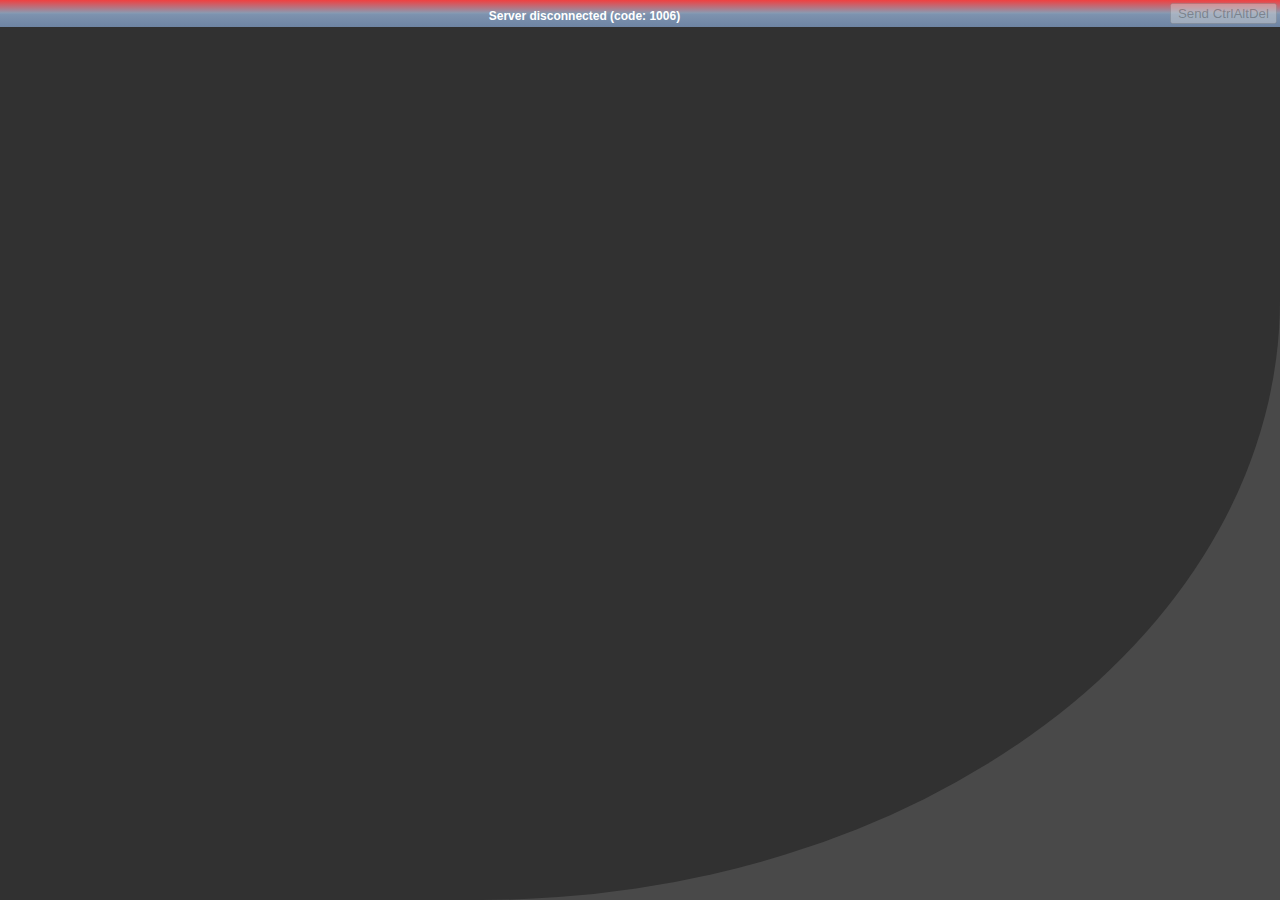
<file: html/index.html>
<!DOCTYPE html>
<html>
<head>

    <!--
    noVNC example: simple example using default UI
    Copyright (C) 2012 Joel Martin
    Copyright (C) 2013 Samuel Mannehed for Cendio AB
    noVNC is licensed under the MPL 2.0 (see LICENSE.txt)
    This file is licensed under the 2-Clause BSD license (see LICENSE.txt).

    Connect parameters are provided in query string:
        http://example.com/?host=HOST&port=PORT&encrypt=1&true_color=1
    -->
    <title>noVNC</title>

    <meta charset="utf-8">

    <!-- Always force latest IE rendering engine (even in intranet) & Chrome Frame
                Remove this if you use the .htaccess -->
    <meta http-equiv="X-UA-Compatible" content="IE=edge,chrome=1">

    <!-- Apple iOS Safari settings -->
    <meta name="viewport" content="width=device-width, initial-scale=1.0, maximum-scale=1.0, user-scalable=no">
    <meta name="apple-mobile-web-app-capable" content="yes" />
    <meta name="apple-mobile-web-app-status-bar-style" content="black-translucent" />
    <!-- App Start Icon  -->
    <link rel="apple-touch-startup-image" href="images/screen_320x460.png" />
    <!-- For iOS devices set the icon to use if user bookmarks app on their homescreen -->
    <link rel="apple-touch-icon" href="images/screen_57x57.png">
    <!--
    <link rel="apple-touch-icon-precomposed" href="images/screen_57x57.png" />
    -->


    <!-- Stylesheets -->
    <link rel="stylesheet" href="include/base.css" title="plain">

     <!--
    <script type='text/javascript'
        src='http://getfirebug.com/releases/lite/1.2/firebug-lite-compressed.js'></script>
    -->
        <script src="include/util.js"></script>
</head>

<body style="margin: 0px;">
    <div id="noVNC_screen">
            <div id="noVNC_status_bar" class="noVNC_status_bar" style="margin-top: 0px;">
                <table border=0 width="100%"><tr>
                    <td><div id="noVNC_status" style="position: relative; height: auto;">
                        Loading
                    </div></td>
                    <td width="1%"><div id="noVNC_buttons">
                        <input type=button value="Send CtrlAltDel"
                            id="sendCtrlAltDelButton">
                        <span id="noVNC_xvp_buttons">
                        <input type=button value="Shutdown"
                            id="xvpShutdownButton">
                        <input type=button value="Reboot"
                            id="xvpRebootButton">
                        <input type=button value="Reset"
                            id="xvpResetButton">
                        </span>
                            </div></td>
                </tr></table>
            </div>
            <canvas id="noVNC_canvas" width="640px" height="20px">
                Canvas not supported.
            </canvas>
        </div>

        <script>
        /*jslint white: false */
        /*global window, $, Util, RFB, */
        "use strict";

        // Load supporting scripts
        Util.load_scripts(["webutil.js", "base64.js", "websock.js", "des.js",
                           "keysymdef.js", "keyboard.js", "input.js", "display.js",
                           "jsunzip.js", "rfb.js", "keysym.js"]);

        var rfb;
        var resizeTimeout;


        function UIresize() {
            if (WebUtil.getQueryVar('resize', false)) {
                var innerW = window.innerWidth;
                var innerH = window.innerHeight;
                var controlbarH = $D('noVNC_status_bar').offsetHeight;
                var padding = 5;
                if (innerW !== undefined && innerH !== undefined)
                    rfb.setDesktopSize(innerW, innerH - controlbarH - padding);
            }
        }
        function FBUComplete(rfb, fbu) {
            UIresize();
            rfb.set_onFBUComplete(function() { });
        }
        function passwordRequired(rfb) {
            var msg;
            msg = '<form onsubmit="return setPassword();"';
            msg += '  style="margin-bottom: 0px">';
            msg += 'Password Required: ';
            msg += '<input type=password size=10 id="password_input" class="noVNC_status">';
            msg += '<\/form>';
            $D('noVNC_status_bar').setAttribute("class", "noVNC_status_warn");
            $D('noVNC_status').innerHTML = msg;
        }
        function setPassword() {
            rfb.sendPassword($D('password_input').value);
            return false;
        }
        function sendCtrlAltDel() {
            rfb.sendCtrlAltDel();
            return false;
        }
        function xvpShutdown() {
            rfb.xvpShutdown();
            return false;
        }
        function xvpReboot() {
            rfb.xvpReboot();
            return false;
        }
        function xvpReset() {
            rfb.xvpReset();
            return false;
        }
        function updateState(rfb, state, oldstate, msg) {
            var s, sb, cad, level;
            s = $D('noVNC_status');
            sb = $D('noVNC_status_bar');
            cad = $D('sendCtrlAltDelButton');
            switch (state) {
                case 'failed':       level = "error";  break;
                case 'fatal':        level = "error";  break;
                case 'normal':       level = "normal"; break;
                case 'disconnected': level = "normal"; break;
                case 'loaded':       level = "normal"; break;
                default:             level = "warn";   break;
            }

            if (state === "normal") {
                cad.disabled = false;
            } else {
                cad.disabled = true;
                xvpInit(0);
            }

            if (typeof(msg) !== 'undefined') {
                sb.setAttribute("class", "noVNC_status_" + level);
                s.innerHTML = msg;
            }
        }

        window.onresize = function () {
            // When the window has been resized, wait until the size remains
            // the same for 0.5 seconds before sending the request for changing
            // the resolution of the session
            clearTimeout(resizeTimeout);
            resizeTimeout = setTimeout(function(){
                UIresize();
            }, 500);
        };

        function xvpInit(ver) {
            var xvpbuttons;
            xvpbuttons = $D('noVNC_xvp_buttons');
            if (ver >= 1) {
                xvpbuttons.style.display = 'inline';
            } else {
                xvpbuttons.style.display = 'none';
            }
        }

        window.onscriptsload = function () {
            var host, port, password, path, token;

            $D('sendCtrlAltDelButton').style.display = "inline";
            $D('sendCtrlAltDelButton').onclick = sendCtrlAltDel;
            $D('xvpShutdownButton').onclick = xvpShutdown;
            $D('xvpRebootButton').onclick = xvpReboot;
            $D('xvpResetButton').onclick = xvpReset;

            WebUtil.init_logging(WebUtil.getQueryVar('logging', 'warn'));
            document.title = unescape(WebUtil.getQueryVar('title', 'noVNC'));
            // By default, use the host and port of server that served this file
            host = WebUtil.getQueryVar('host', window.location.hostname);
            port = WebUtil.getQueryVar('port', window.location.port);

            // if port == 80 (or 443) then it won't be present and should be
            // set manually
            if (!port) {
                if (window.location.protocol.substring(0,5) == 'https') {
                    port = 443;
                }
                else if (window.location.protocol.substring(0,4) == 'http') {
                    port = 80;
                }
            }

            // If a token variable is passed in, set the parameter in a cookie.
            // This is used by nova-novncproxy.
            token = WebUtil.getQueryVar('token', null);
            if (token) {
                WebUtil.createCookie('token', token, 1)
            }

            password = WebUtil.getQueryVar('password', '');
            path = WebUtil.getQueryVar('path', 'websockify');

            if ((!host) || (!port)) {
                updateState('failed',
                    "Must specify host and port in URL");
                return;
            }

            try {
                rfb = new RFB({'target':       $D('noVNC_canvas'),
                               'encrypt':      WebUtil.getQueryVar('encrypt',
                                        (window.location.protocol === "https:")),
                               'repeaterID':   WebUtil.getQueryVar('repeaterID', ''),
                               'true_color':   WebUtil.getQueryVar('true_color', true),
                               'local_cursor': WebUtil.getQueryVar('cursor', true),
                               'shared':       WebUtil.getQueryVar('shared', true),
                               'view_only':    WebUtil.getQueryVar('view_only', false),
                               'onUpdateState':  updateState,
                               'onXvpInit':    xvpInit,
                               'onPasswordRequired':  passwordRequired,
                               'onFBUComplete': FBUComplete});
            } catch (exc) {
                UI.updateState(null, 'fatal', null, 'Unable to create RFB client -- ' + exc);
                return; // don't continue trying to connect
            }

            rfb.connect(host, port, password, path);
        };
        </script>

    </body>
</html>
</file>
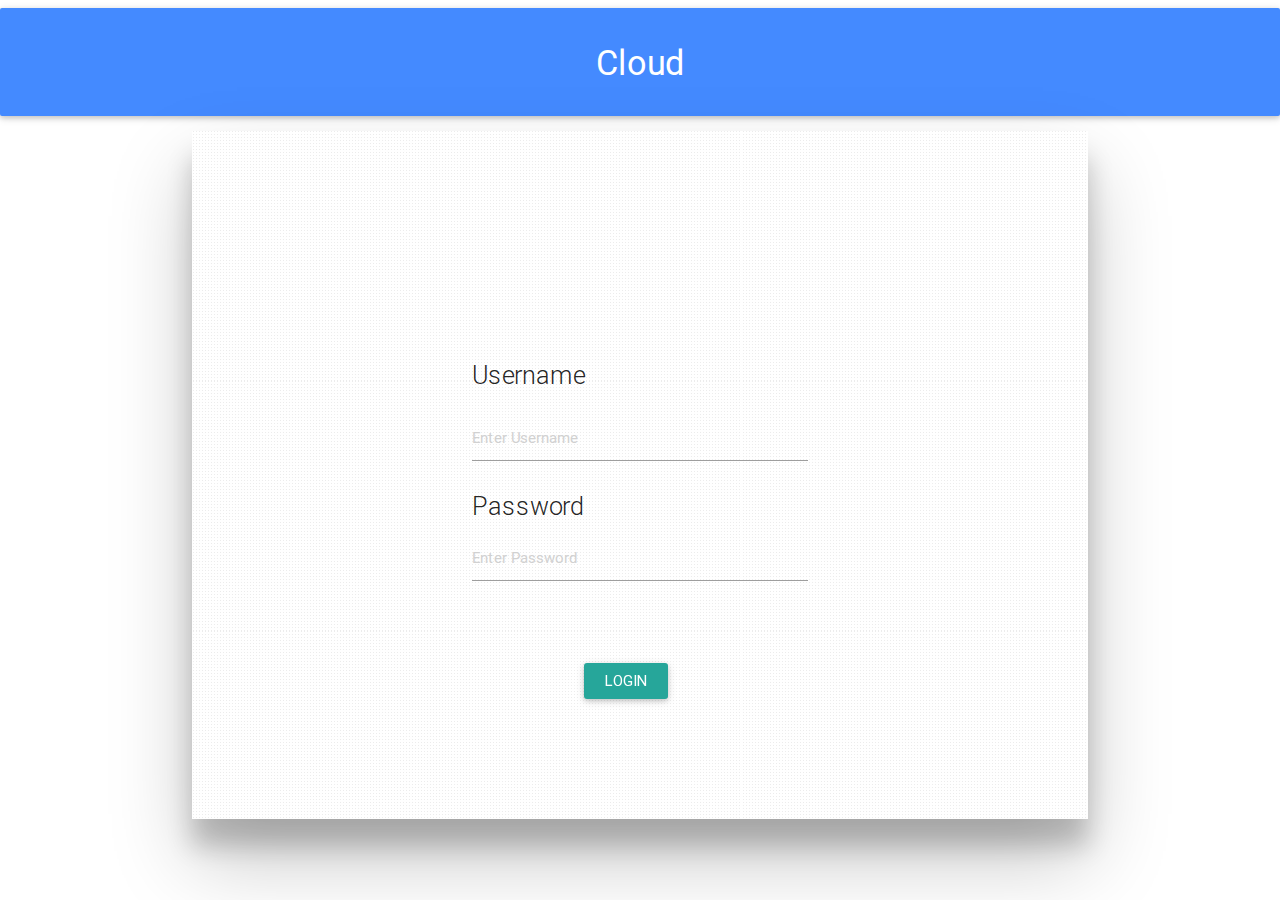
<file: html/materialize/index.html>
<!DOCTYPE html>
  <html>
    <head>
      <!--Import Google Icon Font-->
      <link href="http://fonts.googleapis.com/icon?family=Material+Icons" rel="stylesheet">
      <!--Import materialize.css-->
      <link type="text/css" rel="stylesheet" href="css/materialize.min.css"  media="screen,projection"/>
      <link type="text/css" rel="stylesheet" href="css/akash.css"  media="screen,projection"/>
      <!--Let browser know website is optimized for mobile-->
      <meta name="viewport" content="width=device-width, initial-scale=1.0"/>

      <!--Import jQuery before materialize.js-->
      <script type="text/javascript" src="https://code.jquery.com/jquery-2.1.1.min.js"></script>
      <script type="text/javascript" src="js/materialize.min.js"></script>
    </head>

    <body>
	<form  action="http://192.168.43.163/cgi-bin/login.py" method="post">
 	 <div class="card-panel blue accent-2 white-text flow-text center-align " ><h4>Cloud</h4></div>
	 <div class="container z-depth-5">
	<div class="row">
	<div class="col m6 offset-m3 offset-s3" >
		<h1 class="flow-text">Username</h1>  <input type="text" name="username" placeholder="Enter Username" />
	</div>
	<div class="col m6 offset-m3 offset-s3">
		<h4 class="flow-text">Password</h4>  <input type="password" name="password" placeholder="Enter Password" />
	</div>
	<div class="col m6 offset-m3 offset-s3">
	<br/>
	<br/>
	<br/>
	<input class="btn col m3  offset-m4  offset-s4 waves-effect waves-light" value="login" type="submit">
		

	</div>
	</div>	
	</div>
</form>
	
	
	
	
	 
	</body>
  </html>
</file>
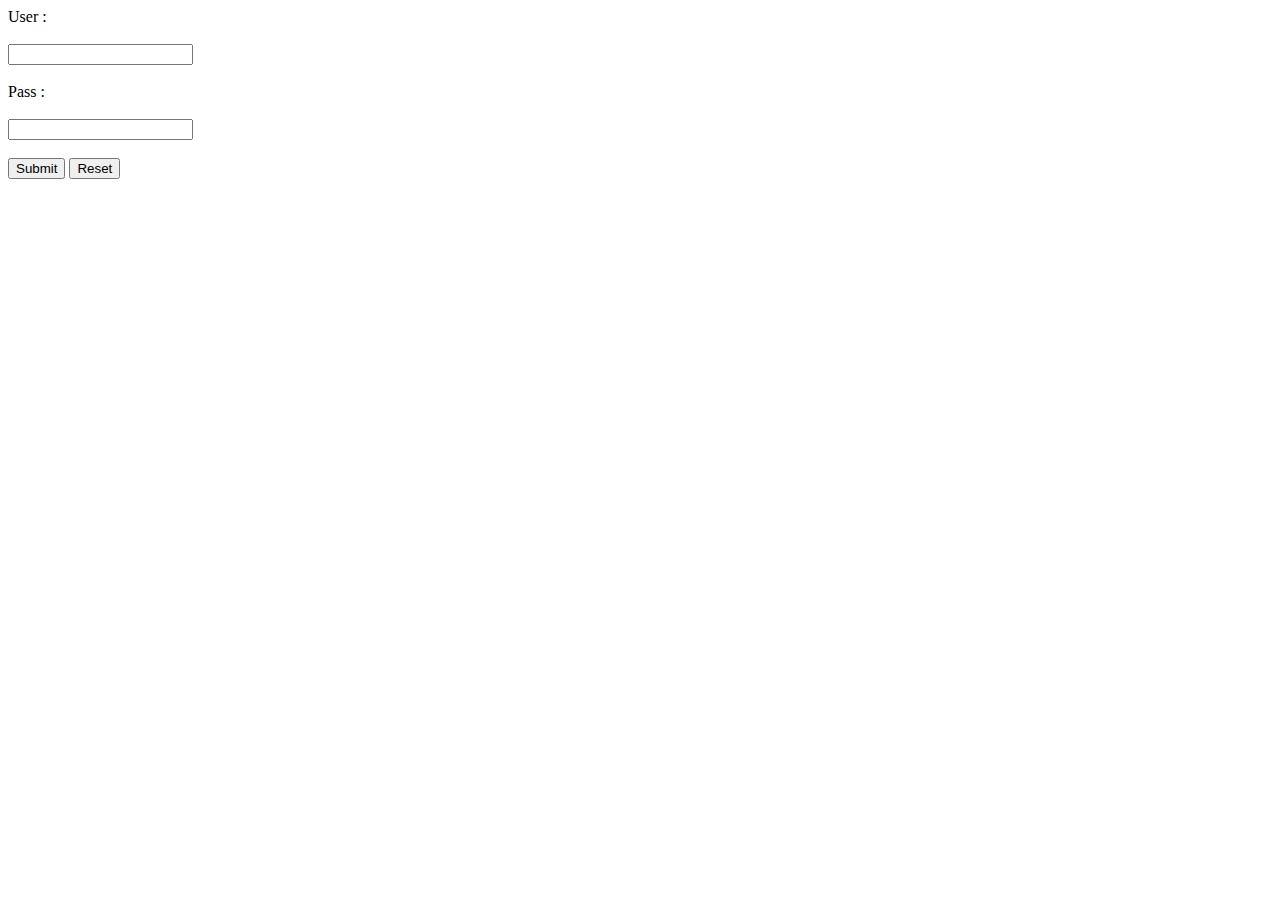
<file: html/existing.html>
<html>
<head></head>
<body>
<form action="http://192.168.43.163/cgi-bin/existing.py">	
User : 
<br />
<br />
<input name='existing_user'  type='text' />
<br />
<br />
Pass :
<br />
<br />
<input type='password' name="existing_pass" />
<br />
<br />	
<input type="submit" />
<input type="reset" />
	
	
</body>
</html>
</file>
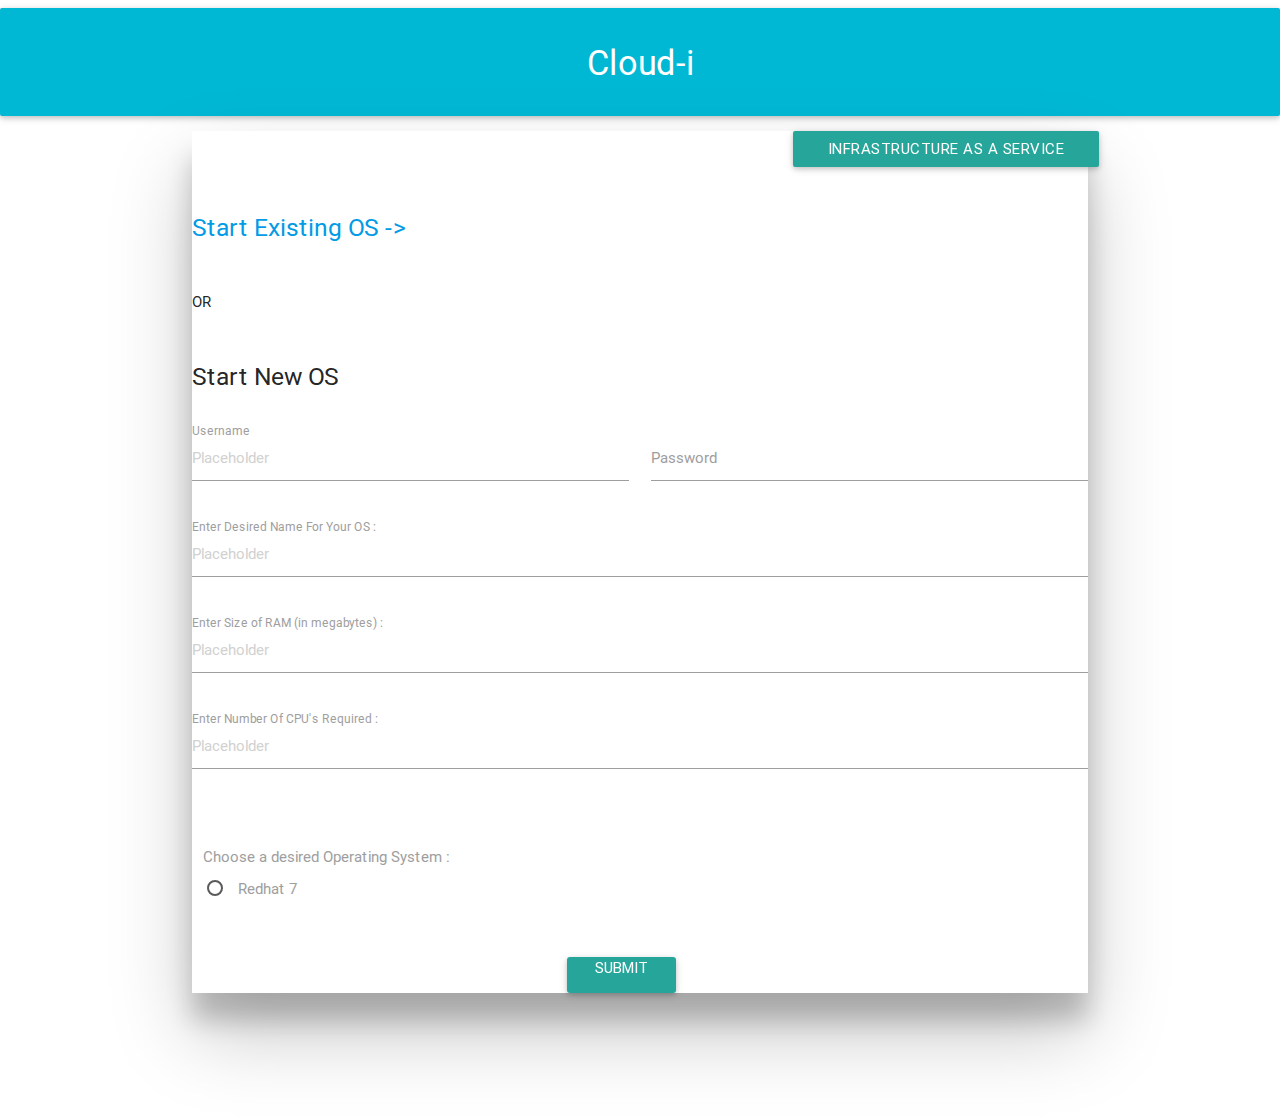
<file: html/iaas.html>
<html>
 <head>
      <!--Import Google Icon Font-->
    <!--Import Google Icon Font-->
      <link href="http://fonts.googleapis.com/icon?family=Material+Icons" rel="stylesheet">
      <!--Import materialize.css-->
      <link type="text/css" rel="stylesheet" href="css/materialize.min.css"  media="screen,projection"/>
      <link type="text/css" rel="stylesheet" href="css/akash.css"  media="screen,projection"/>
      <!--Let browser know website is optimized for mobile-->
      <meta name="viewport" content="width=device-width, initial-scale=1.0"/>

      <!--Import jQuery before materialize.js-->
      <script type="text/javascript" src="https://code.jquery.com/jquery-2.1.1.min.js"></script>
      <script type="text/javascript" src="js/materialize.min.js"></script>
    <title>IAAS</title>

	
    </head>

    <body>

<form  action="http://192.168.43.163/cgi-bin/iaas.py" method="post">
   <div class="card-panel cyan accent-4 white-text flow-text center-align "><h4>Cloud-i</h4></div>
   <div class="container z-depth-5">

    <div class="row">
      <div class=" btn col m4 s8 l4 offset-m8 offset-l8 offset-s2 waves-effect waves-light">Infrastructure As A Service</div>
    </div>
    <div class="row">
        <div class="input-field col s6">
				<h5><a href="http://192.168.43.163/existing.html" float="right">Start Existing OS -> </a></h5>

        </div>
    </div>
    <div class="row">
        <div class="input-field col s6">
				<h6 float="right">OR</h6>
				
        </div>
    </div>
	<div class="row">
        <div class="input-field col s6">
				<h5 float="right">Start New OS</h5>
				
        </div>
    </div>

      <div class="row">
        <div class="input-field col s6">
          <input name="iaas_user" placeholder="Placeholder" id="first_name" type="text" class="validate">
          <label for="first_name">Username</label>
        </div>
        <div class="input-field col s6">
          <input name="iaas_pass" id="password" type="password" class="validate">
          <label for="password">Password</label>
        </div>
      </div>
      <div class="row">
        <div class="input-field col s12">
          <input name="name" placeholder="Placeholder" id="first_name" type="text" class="validate">
          <label for="first_name">Enter Desired Name For Your OS : </label>
        </div>
       
      </div>

      <div class="row">
        <div class="input-field col s12">
          <input name="ram" placeholder="Placeholder" id="first_name" type="text" class="validate">
          <label for="first_name">Enter Size of RAM (in megabytes) : </label>
        </div>
       
      </div>
       <div class="row">
        <div class="input-field col s12">
          <input name="cpu" placeholder="Placeholder" id="first_name" type="text" class="validate">
          <label for="first_name">Enter Number Of CPU's Required : </label>
        </div>
       
      </div>
      <div class="row">
          <div class="input-field col s12">
            <div class="input-field col s12">
            <label for="Choose"> Choose a desired Operating System :</label>
            </div>
          </div>
          <div class="input-field col s12">

            <p>
              <input class="with-gap" name="os" value="rhel7" type="radio"  id="test1"  />
              <label for="test1">Redhat 7</label>
            </p>
           
           
         </div>


         <div class="col m6 offset-m3 offset-s3">
            <br/>
            <br/>
            <br/>
            <input class="btn col m3  offset-m4  offset-s4 waves-effect waves-light" value="Submit" type="submit">
            

        </div>
      </div>
     
     
  
</div>
<br /><br /><br /><br />
</form>



</body>

</html>
</file>
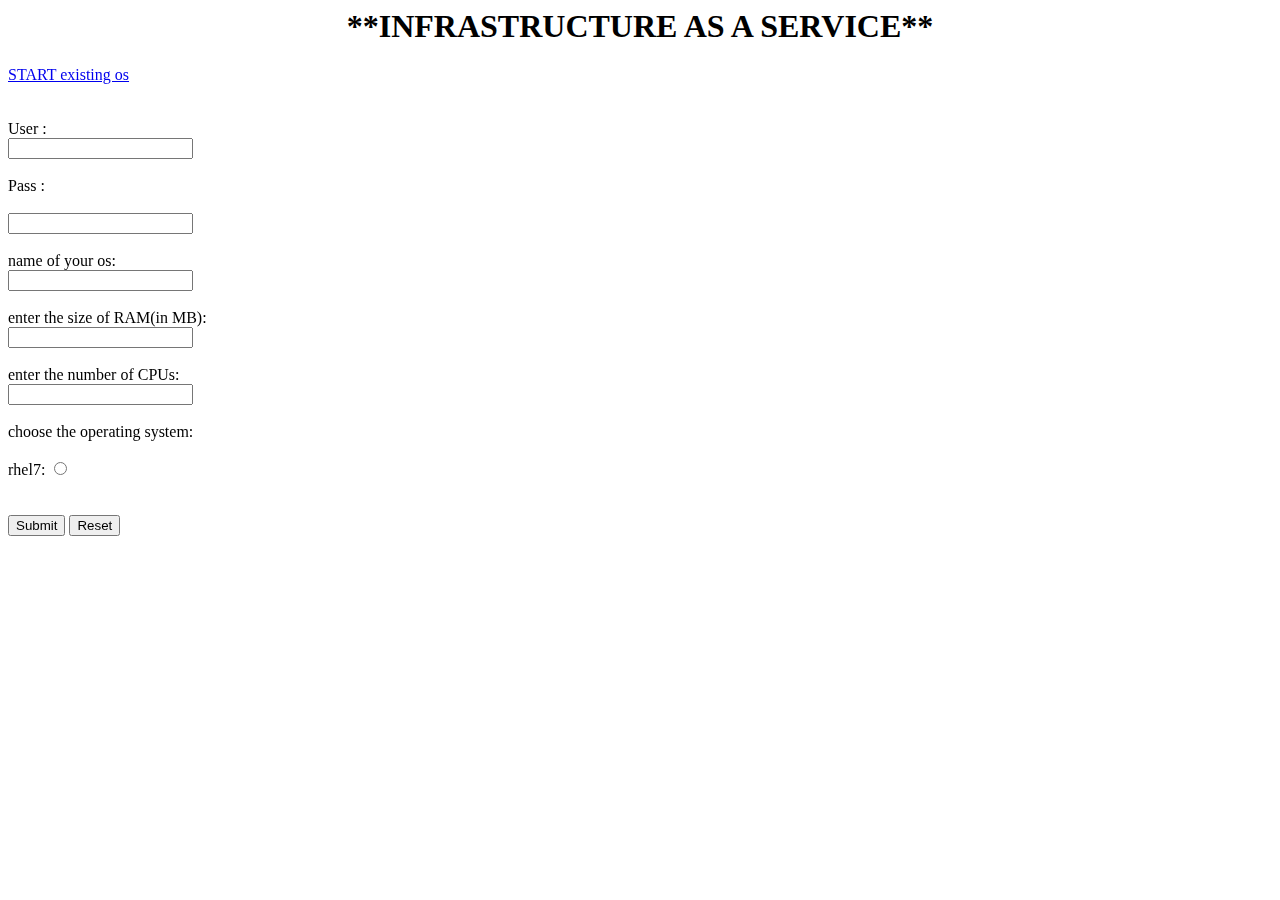
<file: html/iaas1.html>
<style>
div.d
{
position: fixed;

height: 100%;
width:20%;
}
</style>


<html>
<center><h1>**INFRASTRUCTURE AS A SERVICE**</h1></center>
<div class='d'>
<form action="http://192.168.43.163/cgi-bin/iaas.py">
<a href="http://192.168.43.163/existing.html" float="right">START existing os</a>
<br />
<br />
<br />
  User : 
<br />
<input name='iaas_user'  type='text' />
<br />
<br />
Pass :
 <br />
<br />
<input type='password' name="iaas_pass" />
<br />
<br />
name of your os:<input name='name'  type='text' />
<br />
<br />
enter the size of RAM(in MB):
<br />
<input type='text' name='ram' />
<br />
<br />
enter the number of CPUs:
<br />
<input type='text' name='cpu' />
<br />
<br />
choose the operating system:
<br />
<br />
rhel7:  <input type='radio' name='os' value="rhel7" />


<br />
<br />
<br />

<input type='submit' />
<input type='reset' />
<br />
<br />


</html>
</file>
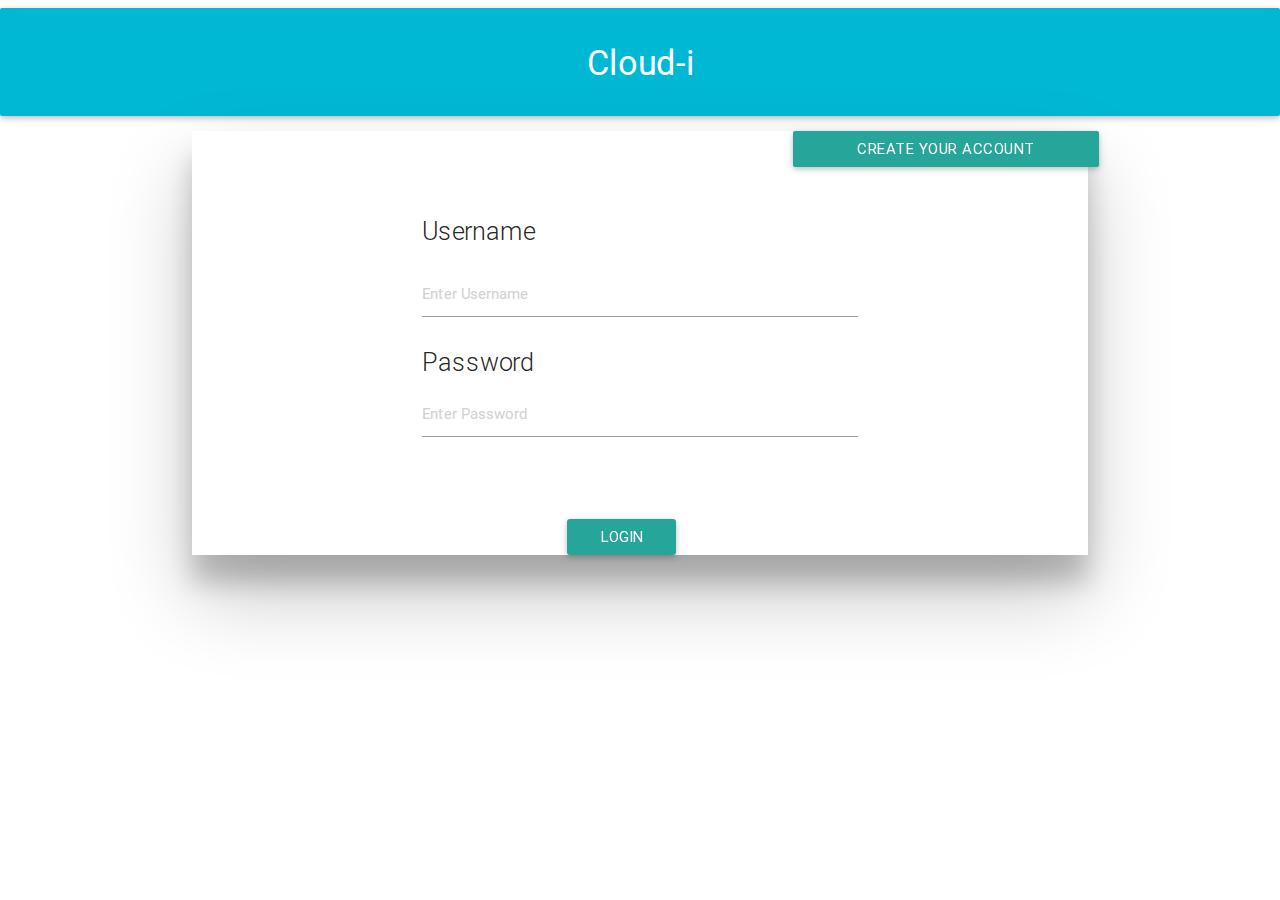
<file: html/index1.html>
<!DOCTYPE html>
  <html>
    <head>
      <!--Import Google Icon Font-->
      <link href="http://fonts.googleapis.com/icon?family=Material+Icons" rel="stylesheet">
      <!--Import materialize.css-->
      <link type="text/css" rel="stylesheet" href="css/materialize.min.css"  media="screen,projection"/>
      <link type="text/css" rel="stylesheet" href="css/akash.css"  media="screen,projection"/>
      <!--Let browser know website is optimized for mobile-->
      <meta name="viewport" content="width=device-width, initial-scale=1.0"/>

      <!--Import jQuery before materialize.js-->
      <script type="text/javascript" src="https://code.jquery.com/jquery-2.1.1.min.js"></script>
      <script type="text/javascript" src="js/materialize.min.js"></script>

	<script>
	function signup()
		{
		document.location="http://192.168.43.163/signup.html"
		}

	</script>
    </head>

    <body>
	<form  action="http://192.168.43.163/cgi-bin/login.py" method="post">
 	 <div class="card-panel cyan accent-4 white-text flow-text center-align " ><h4>Cloud-i</h4></div>
	 <div class="container z-depth-5">
		<div class="row">
			<div class=" btn col m4 s8 l4 offset-m8 offset-l8 offset-s2 waves-effect waves-light" onclick="signup()">Create Your Account</div>
		</div>
		<div class="row">
			<div class="col m6 offset-m3 offset-s3" >
				<h1 class="flow-text">Username</h1>  <input type="text" name="username" placeholder="Enter Username" />
			</div>
			<div class="col m6 offset-m3 offset-s3">
				<h4 class="flow-text">Password</h4>  <input type="password" name="password" placeholder="Enter Password" />
			</div>
		<div class="col m6 offset-m3 offset-s3">
		<br/>
		<br/>
		<br/>
		<input class="btn col m3  offset-m4  offset-s4 waves-effect waves-light" value="login" type="submit">
		

		</div>
		</div>	
	</div>
<br /><br /><br /><br />
</form>
	
	
	
	
	 
	</body>
  </html>
</file>
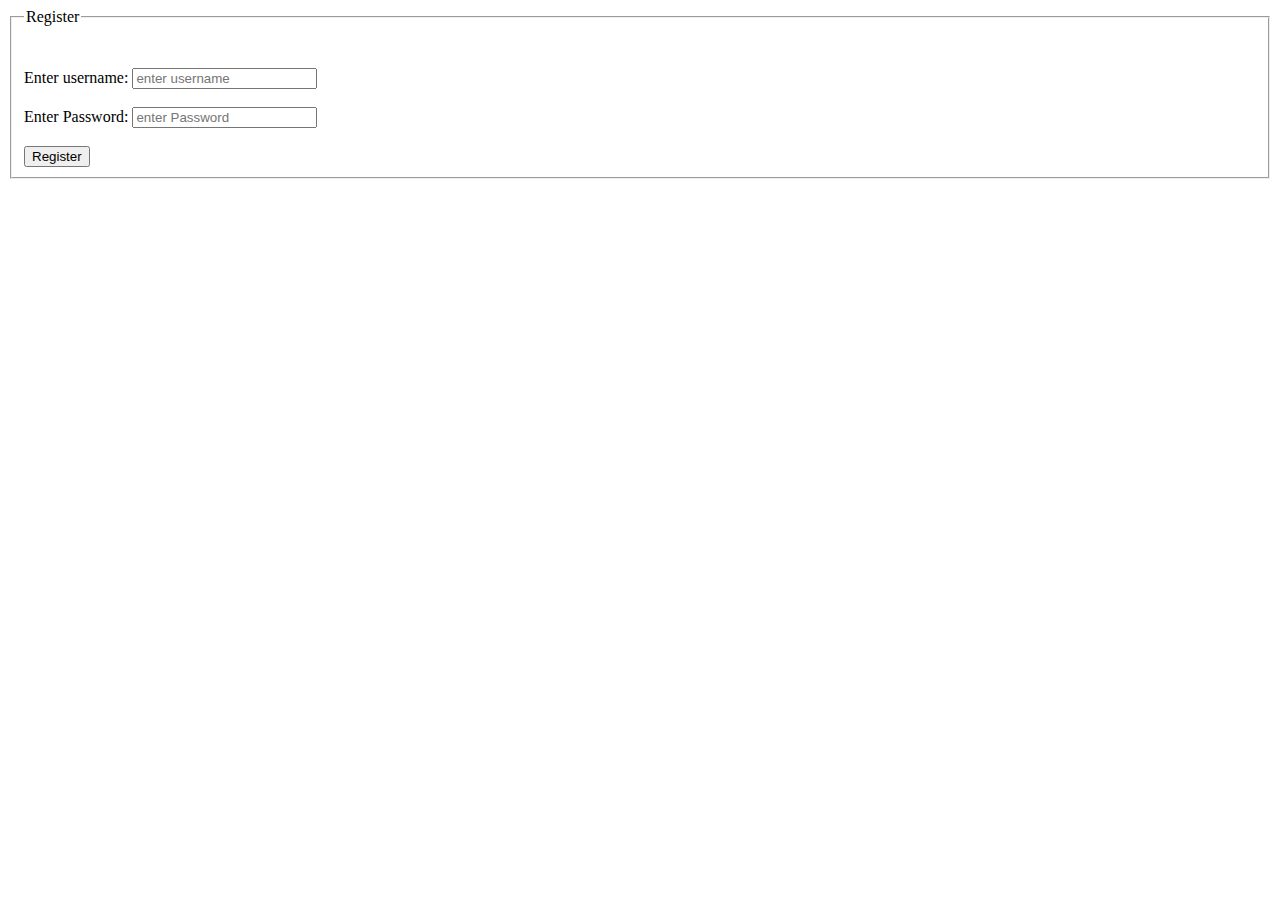
<file: html/signup.html>
<html>
<form action="http://192.168.43.163/cgi-bin/signup.py">
  <fieldset>
<br/>
<br/>
    <legend >Register</legend>
	Enter username:  <input type="text" name="username" placeholder="enter username"/>
<br/>
<br/>
	Enter Password:  <input type="password" name="password" placeholder="enter Password" />
<br/>
<br/>
	 <input type="submit" name="register" value="Register"/>
        
<br/>

  </fieldset>
  </form>


</form>
</html>
</file>
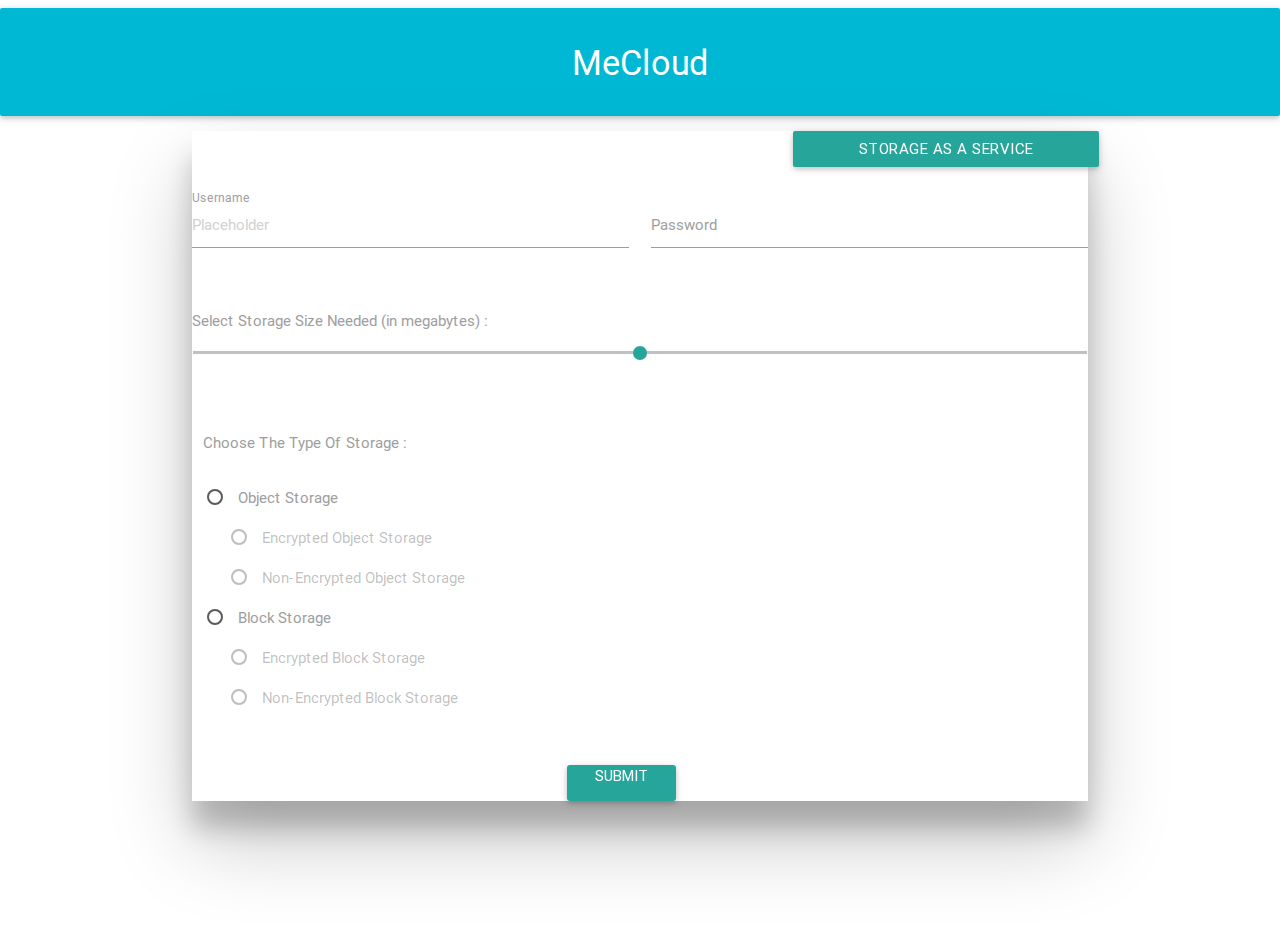
<file: html/staas2.html>
<html>
  <head>
       <!--Import Google Icon Font-->
      <link href="http://fonts.googleapis.com/icon?family=Material+Icons" rel="stylesheet">
      <!--Import materialize.css-->
      <link type="text/css" rel="stylesheet" href="css/materialize.min.css"  media="screen,projection"/>
      <link type="text/css" rel="stylesheet" href="css/akash.css"  media="screen,projection"/>
      <!--Let browser know website is optimized for mobile-->
      <meta name="viewport" content="width=device-width, initial-scale=1.0"/>

      <!--Import jQuery before materialize.js-->
      <script type="text/javascript" src="https://code.jquery.com/jquery-2.1.1.min.js"></script>
      <script type="text/javascript" src="js/materialize.min.js"></script>
     <title>STAAS</title>



</head>

<body>
<!-- 

<h1 align="center" >Storage As A Service</h1>


  
  <b><form action="/cgi-bin/staas.py">
  <fieldset>
<br/>
<br/>
    <legend >storage as a service</legend>
	Enter username:  <input type="text" name="staas_user" placeholder="enter username"/>
<br/>
<br/>
	Enter Password:  <input type="password" name="staas_pass" placeholder="enter Password" />
<br/>
<br/>
<br/>
<br/>
        Enter desired ram(in Mb):  <input type="range" name="diskRange" min="0" max="4096"  oninput="this.form.size.value=this.value"/>
    				<input type="number" name="size" min="0" max="4096" oninput="this.form.diskRange.value=this.value" />
	
 
<br/>
<br/>
<br/>
<br/>

	enter type of storage:
<br/> 				
<br/>
	&nbsp;&nbsp;&nbsp;&nbsp;&nbsp;<input type="radio" name="r" value="object" />  <h3>object storage</h3>
<br/> 				
<br/> -->
<!-- 	&nbsp;&nbsp;&nbsp;&nbsp;&nbsp;&nbsp;&nbsp;&nbsp;&nbsp;&nbsp;<input type="radio" name="ro" value="encrypted"/> encrypted
<br/> 				
<br/>	 -->
	<!-- &nbsp;&nbsp;&nbsp;&nbsp;&nbsp;&nbsp;&nbsp;&nbsp;&nbsp;&nbsp;<input type="radio" name="ro" value="non-encrypted" />non-encrypted
<br/> 				
<br/>
<br/> 				
<br/>	
 

	&nbsp;&nbsp;&nbsp;&nbsp;&nbsp;<input type="radio" name="r" value="block"/><h3> block storage</h3>
<br/>
<br/>


     <input type="submit"/>
  </fieldset>
  </form>
</b>

 -->



<form  action="http://192.168.43.163/cgi-bin/staas.py" method="post">
   <div class="card-panel cyan accent-4 white-text flow-text center-align " ><h4>MeCloud</h4></div>
   <div class="container z-depth-5">
 <!-- <div class="row"> -->
    <!-- <form class="col s12"> -->
    <div class="row">
      <div class=" btn col m4 s8 l4 offset-m8 offset-l8 offset-s2 waves-effect waves-light">Storage As A Service</div>
    </div>
      <div class="row">
        <div class="input-field col s6">
          <input name="staas_user" placeholder="Placeholder" id="first_name" type="text" class="validate">
          <label for="first_name">Username</label>
        </div>
        <div class="input-field col s6">
          <input name="staas_pass" id="password" type="password" class="validate">
          <label for="password">Password</label>
        </div>
      </div>
     <div class="row">
        <div class="input-field col s12">
              <label for="Choose">Select Storage Size Needed (in megabytes) :</label></br>
            <p class="range-field">
              <input type="range" id="test5" name="diskRange" min="0" max="4096"  oninput="this.form.size.value=this.value" />
            </p>
        </div>
     </div>
      <div class="row">
          <div class="input-field col s12">
            <div class="input-field col s12">
            <label for="Choose">Choose The Type Of Storage :</label></br>
            </div>
          </div>
          <div class="input-field col s12">

            <p>
              <input class="with-gap"  name="r" value="object" type="radio"  id="test1"  />
              <label for="test1">Object Storage</label>
            </p>
               <p>
                 &nbsp;&nbsp;&nbsp;&nbsp;&nbsp;<input class="with-gap"  name="ro" value="encrypted" type="radio"  id="test11" disabled="disabled"  />
                <label for="test11">Encrypted Object Storage</label>
              </p>
               <p>
               &nbsp;&nbsp;&nbsp;&nbsp;&nbsp;<input class="with-gap"  name="ro" value="non-encrypted" type="radio"  id="test12" disabled="disabled"  />
                <label for="test12">Non-Encrypted Object Storage</label>
              </p>
            <p>
              <input class="with-gap"  name="r" value="block" type="radio"  id="test2" />
              <label for="test2">Block Storage</label>
            </p>
           <p>
               &nbsp;&nbsp;&nbsp;&nbsp;&nbsp;<input class="with-gap"  name="ro" value="encrypted" type="radio"  id="test21" disabled="disabled"  />
                <label for="test21">Encrypted Block Storage</label>
              </p>
               <p>
                &nbsp;&nbsp;&nbsp;&nbsp;&nbsp;<input class="with-gap"  name="ro" value="non-encrypted" type="radio"  id="test22" disabled="disabled"  />
                <label for="test22">Non-Encrypted Block Storage</label>
              </p>
         </div>


         <div class="col m6 offset-m3 offset-s3">
            <br/>
            <br/>
            <br/>
            <input class="btn col m3  offset-m4  offset-s4 waves-effect waves-light" value="Submit" type="submit">
            

        </div>
      </div>
     
     
    <!-- </<form></form>> -->
  <!-- </div> -->
</div>
<br /><br /><br /><br />
</form>


</body>
<script type="text/javascript">
$(document).ready(function() {
  $('#test1').on('click', function() {
    if(document.getElementById('test1').checked) {
      $('#test11').prop('disabled', false);
      $('#test12').prop('disabled', false);
      $('#test21').prop('disabled', true);
      $('#test22').prop('disabled', true);


    }

  });
   $('#test2').on('click', function() {
    if(document.getElementById('test2').checked) {
      $('#test11').prop('disabled', true);
      $('#test12').prop('disabled', true);
      $('#test21').prop('disabled', false);
      $('#test22').prop('disabled', false);
    }

  });
});

</script>

</html>
</file>
<file: html/include/base.css>
/*
 * noVNC base CSS
 * Copyright (C) 2012 Joel Martin
 * Copyright (C) 2013 Samuel Mannehed for Cendio AB
 * noVNC is licensed under the MPL 2.0 (see LICENSE.txt)
 * This file is licensed under the 2-Clause BSD license (see LICENSE.txt).
 */

body {
  margin:0;
  padding:0;
  font-family: Helvetica;
  /*Background image with light grey curve.*/
  background-color:#494949;
  background-repeat:no-repeat;
  background-position:right bottom;
  height:100%;
}

html {
  height:100%;
}

#noVNC_controls ul {
  list-style: none;
  margin: 0px;
  padding: 0px;
}
#noVNC_controls li {
  padding-bottom:8px;
}

#noVNC_host {
  width:150px;
}
#noVNC_port {
  width: 80px;
}
#noVNC_password {
  width: 150px;
}
#noVNC_encrypt {
}
#noVNC_path {
  width: 100px;
}
#noVNC_connect_button {
  width: 110px;
  float:right;
}

#noVNC_buttons {
  white-space: nowrap;
}

#noVNC_view_drag_button {
  display: none;
}
#sendCtrlAltDelButton {
  display: none;
}
#noVNC_xvp_buttons {
  display: none;
}
#noVNC_mobile_buttons {
  display: none;
}

#noVNC_extra_keys {
  display: inline;
  list-style-type: none;
  padding: 0px;
  margin: 0px;
  position: relative;
}

.noVNC-buttons-left {
  float: left;
  z-index: 1;
  position: relative;
}

.noVNC-buttons-right {
  float:right;
  right: 0px;
  z-index: 2;
  position: absolute;
}

#noVNC_status {
  font-size: 12px;
  padding-top: 4px;
  height:32px;
  text-align: center;
  font-weight: bold;
  color: #fff;
}

#noVNC_settings_menu {
  margin: 3px;
  text-align: left;
}
#noVNC_settings_menu ul {
  list-style: none;
  margin: 0px;
  padding: 0px;
}

#noVNC_apply {
  float:right;
}

/* Do not set width/height for VNC_screen or VNC_canvas or incorrect
 * scaling will occur. Canvas resizes to remote VNC settings */
#noVNC_screen {
  display: table;
  width:100%;
  height:100%;
  background-color:#313131;
  border-bottom-right-radius: 800px 600px;
  /*border-top-left-radius: 800px 600px;*/
}

#noVNC_container {
  display: none;
  position: absolute;
  margin: 0px;
  padding: 0px;
  bottom: 0px;
  top: 36px; /* the height of the control bar */
  left: 0px;
  right: 0px;
  width: auto;
  height: auto;
}

#noVNC_canvas {
  position: absolute;
  left: 0;
  right: 0;
  margin-left: auto;
  margin-right: auto;
}

#VNC_clipboard_clear_button {
  float:right;
}
#VNC_clipboard_text {
  font-size: 11px;
}

#noVNC_clipboard_clear_button {
  float:right;
}

/*Bubble contents divs*/
#noVNC_settings {
  display:none;
  margin-top:73px;
  right:20px;
  position:fixed;
}

#noVNC_controls {
  display:none;
  margin-top:73px;
  right:12px;
  position:fixed;
}
#noVNC_controls.top:after  {
  right:15px;
}

#noVNC_description {
  display:none;
  position:fixed;

  margin-top:73px;
  right:20px;
  left:20px;
  padding:15px;
  color:#000;
  background:#eee; /* default background for browsers without gradient support */

  border:2px solid #E0E0E0;
  -webkit-border-radius:10px;
  -moz-border-radius:10px;
  border-radius:10px;
}

#noVNC_popup_status_panel {
  display:none;
  position: fixed;
  z-index: 1;

  margin:15px;
  margin-top:60px;
  padding:15px;
  width:auto;

  text-align:center;
  font-weight:bold;
  word-wrap:break-word;
  color:#fff;
  background:rgba(0,0,0,0.65);

  -webkit-border-radius:10px;
  -moz-border-radius:10px;
  border-radius:10px;
}

#noVNC_xvp {
  display:none;
  margin-top:73px;
  right:30px;
  position:fixed;
}
#noVNC_xvp.top:after {
  right:125px;
}

#noVNC_clipboard {
  display:none;
  margin-top:73px;
  right:30px;
  position:fixed;
}
#noVNC_clipboard.top:after {
  right:85px;
}

#keyboardinput {
  width:1px;
  height:1px;
  background-color:#fff;
  color:#fff;
  border:0;
  position: relative;
  left: -40px;
  z-index: -1;
}

/*
 * Advanced Styling
 */

.noVNC_status_normal {
  background: #b2bdcd; /* Old browsers */
  background: -moz-linear-gradient(top, #b2bdcd 0%, #899cb3 49%, #7e93af 51%, #6e84a3 100%); /* FF3.6+ */
  background: -webkit-gradient(linear, left top, left bottom, color-stop(0%,#b2bdcd), color-stop(49%,#899cb3), color-stop(51%,#7e93af), color-stop(100%,#6e84a3)); /* Chrome,Safari4+ */
  background: -webkit-linear-gradient(top, #b2bdcd 0%,#899cb3 49%,#7e93af 51%,#6e84a3 100%); /* Chrome10+,Safari5.1+ */
  background: -o-linear-gradient(top, #b2bdcd 0%,#899cb3 49%,#7e93af 51%,#6e84a3 100%); /* Opera11.10+ */
  background: -ms-linear-gradient(top, #b2bdcd 0%,#899cb3 49%,#7e93af 51%,#6e84a3 100%); /* IE10+ */
  background: linear-gradient(top, #b2bdcd 0%,#899cb3 49%,#7e93af 51%,#6e84a3 100%); /* W3C */
}
.noVNC_status_error {
  background: #f04040; /* Old browsers */
  background: -moz-linear-gradient(top, #f04040 0%, #899cb3 49%, #7e93af 51%, #6e84a3 100%); /* FF3.6+ */
  background: -webkit-gradient(linear, left top, left bottom, color-stop(0%,#f04040), color-stop(49%,#899cb3), color-stop(51%,#7e93af), color-stop(100%,#6e84a3)); /* Chrome,Safari4+ */
  background: -webkit-linear-gradient(top, #f04040 0%,#899cb3 49%,#7e93af 51%,#6e84a3 100%); /* Chrome10+,Safari5.1+ */
  background: -o-linear-gradient(top, #f04040 0%,#899cb3 49%,#7e93af 51%,#6e84a3 100%); /* Opera11.10+ */
  background: -ms-linear-gradient(top, #f04040 0%,#899cb3 49%,#7e93af 51%,#6e84a3 100%); /* IE10+ */
  background: linear-gradient(top, #f04040 0%,#899cb3 49%,#7e93af 51%,#6e84a3 100%); /* W3C */
}
.noVNC_status_warn {
  background: #f0f040; /* Old browsers */
  background: -moz-linear-gradient(top, #f0f040 0%, #899cb3 49%, #7e93af 51%, #6e84a3 100%); /* FF3.6+ */
  background: -webkit-gradient(linear, left top, left bottom, color-stop(0%,#f0f040), color-stop(49%,#899cb3), color-stop(51%,#7e93af), color-stop(100%,#6e84a3)); /* Chrome,Safari4+ */
  background: -webkit-linear-gradient(top, #f0f040 0%,#899cb3 49%,#7e93af 51%,#6e84a3 100%); /* Chrome10+,Safari5.1+ */
  background: -o-linear-gradient(top, #f0f040 0%,#899cb3 49%,#7e93af 51%,#6e84a3 100%); /* Opera11.10+ */
  background: -ms-linear-gradient(top, #f0f040 0%,#899cb3 49%,#7e93af 51%,#6e84a3 100%); /* IE10+ */
  background: linear-gradient(top, #f0f040 0%,#899cb3 49%,#7e93af 51%,#6e84a3 100%); /* W3C */
}

/* Control bar */
#noVNC-control-bar {
  position:fixed;
  
  display:block;
  height:36px;
  left:0;
  top:0;
  width:100%;
  z-index:200;
}

.noVNC_status_button {
  padding: 4px 4px;
  vertical-align: middle;
  border:1px solid #869dbc;
  -webkit-border-radius: 6px;
  -moz-border-radius: 6px;
  border-radius: 6px;
  background: #b2bdcd; /* Old browsers */
  background: -moz-linear-gradient(top, #b2bdcd 0%, #899cb3 49%, #7e93af 51%, #6e84a3 100%); /* FF3.6+ */
  background: -webkit-gradient(linear, left top, left bottom, color-stop(0%,#b2bdcd), color-stop(49%,#899cb3), color-stop(51%,#7e93af), color-stop(100%,#6e84a3)); /* Chrome,Safari4+ */
  background: -webkit-linear-gradient(top, #b2bdcd 0%,#899cb3 49%,#7e93af 51%,#6e84a3 100%); /* Chrome10+,Safari5.1+ */
  background: -o-linear-gradient(top, #b2bdcd 0%,#899cb3 49%,#7e93af 51%,#6e84a3 100%); /* Opera11.10+ */
  background: -ms-linear-gradient(top, #b2bdcd 0%,#899cb3 49%,#7e93af 51%,#6e84a3 100%); /* IE10+ */
  filter: progid:DXImageTransform.Microsoft.gradient( startColorstr='#b2bdcd', endColorstr='#6e84a3',GradientType=0 ); /* IE6-9 */
  background: linear-gradient(top, #b2bdcd 0%,#899cb3 49%,#7e93af 51%,#6e84a3 100%); /* W3C */
  /*box-shadow:inset 0.4px 0.4px 0.4px #000000;*/
}

.noVNC_status_button_selected {
  padding: 4px 4px;
  vertical-align: middle;
  border:1px solid #4366a9;
  -webkit-border-radius: 6px;
  -moz-border-radius: 6px;
  background: #779ced; /* Old browsers */
  background: -moz-linear-gradient(top, #779ced 0%, #3970e0 49%, #2160dd 51%, #2463df 100%); /* FF3.6+ */
  background: -webkit-gradient(linear, left top, left bottom, color-stop(0%,#779ced), color-stop(49%,#3970e0), color-stop(51%,#2160dd), color-stop(100%,#2463df)); /* Chrome,Safari4+ */
  background: -webkit-linear-gradient(top, #779ced 0%,#3970e0 49%,#2160dd 51%,#2463df 100%); /* Chrome10+,Safari5.1+ */
  background: -o-linear-gradient(top, #779ced 0%,#3970e0 49%,#2160dd 51%,#2463df 100%); /* Opera11.10+ */
  background: -ms-linear-gradient(top, #779ced 0%,#3970e0 49%,#2160dd 51%,#2463df 100%); /* IE10+ */
  filter: progid:DXImageTransform.Microsoft.gradient( startColorstr='#779ced', endColorstr='#2463df',GradientType=0 ); /* IE6-9 */
  background: linear-gradient(top, #779ced 0%,#3970e0 49%,#2160dd 51%,#2463df 100%); /* W3C */
 /*box-shadow:inset 0.4px 0.4px 0.4px #000000;*/
}


/*Settings Bubble*/
.triangle-right {
  position:relative;
  padding:15px;
  margin:1em 0 3em;
  color:#fff;
  background:#fff; /* default background for browsers without gradient support */
  /* css3 */
  /*background:-webkit-gradient(linear, 0 0, 0 100%, from(#2e88c4), to(#075698));
  background:-moz-linear-gradient(#2e88c4, #075698);
  background:-o-linear-gradient(#2e88c4, #075698);
  background:linear-gradient(#2e88c4, #075698);*/
  -webkit-border-radius:10px;
  -moz-border-radius:10px;
  border-radius:10px;
  color:#000;
  border:2px solid #E0E0E0;
}

.triangle-right.top:after {
  border-color: transparent #E0E0E0;
  border-width: 20px 20px 0 0;
  bottom: auto;
  left: auto;
  right: 50px;
  top: -20px;
}

.triangle-right:after {
  content:"";
  position:absolute;
  bottom:-20px; /* value = - border-top-width - border-bottom-width */
  left:50px; /* controls horizontal position */
  border-width:20px 0 0 20px; /* vary these values to change the angle of the vertex */
  border-style:solid;
  border-color:#E0E0E0 transparent;
  /* reduce the damage in FF3.0 */
  display:block;
  width:0;
}

.triangle-right.top:after {
  top:-40px; /* value = - border-top-width - border-bottom-width */
  right:50px; /* controls horizontal position */
  bottom:auto;
  left:auto;
  border-width:40px 40px 0 0; /* vary these values to change the angle of the vertex */
  border-color:transparent #E0E0E0;
}

/*Default noVNC logo.*/
/* From: http://fonts.googleapis.com/css?family=Orbitron:700 */
@font-face {
  font-family: 'Orbitron';
  font-style: normal;
  font-weight: 700;
  src: local('?'), url('Orbitron700.woff') format('woff'),
                   url('Orbitron700.ttf') format('truetype');
}

#noVNC_logo {
  margin-top: 170px;
  margin-left: 10px;
  color:yellow;
  text-align:left;
  font-family: 'Orbitron', 'OrbitronTTF', sans-serif;
  line-height:90%;
  text-shadow:
       5px 5px 0 #000,
      -1px -1px 0 #000,
       1px -1px 0 #000,
      -1px 1px 0 #000,
       1px 1px 0 #000;
}


#noVNC_logo span{
  color:green;
}

/* ----------------------------------------
 * Media sizing
 * ----------------------------------------
 */


.noVNC_status_button {
  font-size: 12px;
}

#noVNC_clipboard_text {
  width: 500px;
}

#noVNC_logo {
  font-size: 180px;
}

.noVNC-buttons-left {
  padding-left: 10px;
}

.noVNC-buttons-right {
  padding-right: 10px;
}

#noVNC_status {
  z-index: 0;
  position: absolute;
  width: 100%;
  margin-left: 0px;
}

#showExtraKeysButton { display: none; }
#toggleCtrlButton { display: inline; }
#toggleAltButton {  display: inline; }
#sendTabButton { display: inline; }
#sendEscButton { display: inline; }

/* left-align the status text on lower resolutions */
@media screen and (max-width: 800px){
  #noVNC_status {
    z-index: 1;
    position: relative;
    width: auto;
    float: left;
    margin-left: 4px;
  }
}

@media screen and (max-width: 640px){
  #noVNC_clipboard_text {
    width: 410px;
  }
  #noVNC_logo {
    font-size: 150px;
  }
  .noVNC_status_button {
    font-size: 10px;
  }
  .noVNC-buttons-left {
    padding-left: 0px;
  }
  .noVNC-buttons-right {
    padding-right: 0px;
  }
  /* collapse the extra keys on lower resolutions */
  #showExtraKeysButton {
    display: inline;
  }
  #toggleCtrlButton {
    display: none;
    position: absolute;
    top: 30px;
    left: 0px;
  }
  #toggleAltButton {
    display: none;
    position: absolute;
    top: 65px;
    left: 0px;
  }
  #sendTabButton {
    display: none;
    position: absolute;
    top: 100px;
    left: 0px;
  }
  #sendEscButton {
    display: none;
    position: absolute;
    top: 135px;
    left: 0px;
  }
}

@media screen and (min-width: 321px) and (max-width: 480px) {
  #noVNC_clipboard_text {
    width: 250px;
  }
  #noVNC_logo {
    font-size: 110px;
  }
}

@media screen and (max-width: 320px) {
  .noVNC_status_button {
    font-size: 9px;
  }
  #noVNC_clipboard_text {
    width: 220px;
  }
  #noVNC_logo {
    font-size: 90px;
  }
}
</file>
<file: html/materialize/css/akash.css>
.container
{

 padding:200px 100px 100px 100px;
background-image: url("../img/dot.jpg")

}
	
.container:hover
{

}

@media(max-height:400px){
.container{
 padding-top:10px 5px 5px 5px;
  }}
@media(max-width:400px){
.container{
 padding-top:10px 5px 5px 5px;
  }
 }
.col,.s2
{
 
 
}

.flow-text:hover
{

}
.card-pannel
{

}
</file>
<file: html/css/akash.css>
.container
{
 background:url("http://127.0.0.1/img/dot.jpg")
padding:0px;
}



@media(max-height:400px){
.container{
 padding-top:10px 5px 5px 5px;
  }}
@media(max-width:400px){
.container{
 padding-top:10px 5px 5px 5px;
  }
 }


.btn
{
padding:0px;
}

input:hover
{
box-shadow:0px 0px 1px 1px teal;
}




.logo
{
height:100px!important;

}
.img {

padding-bottom:50px;

}


.col1
{
height:300px;
border-radius:10px;
margin:20px;
opacity:.5;
padding-top:10px;


}

.col1:hover
{
width:200px;
opacity:1;
}

.circle
{
margin-top:50px;
}
</file>
